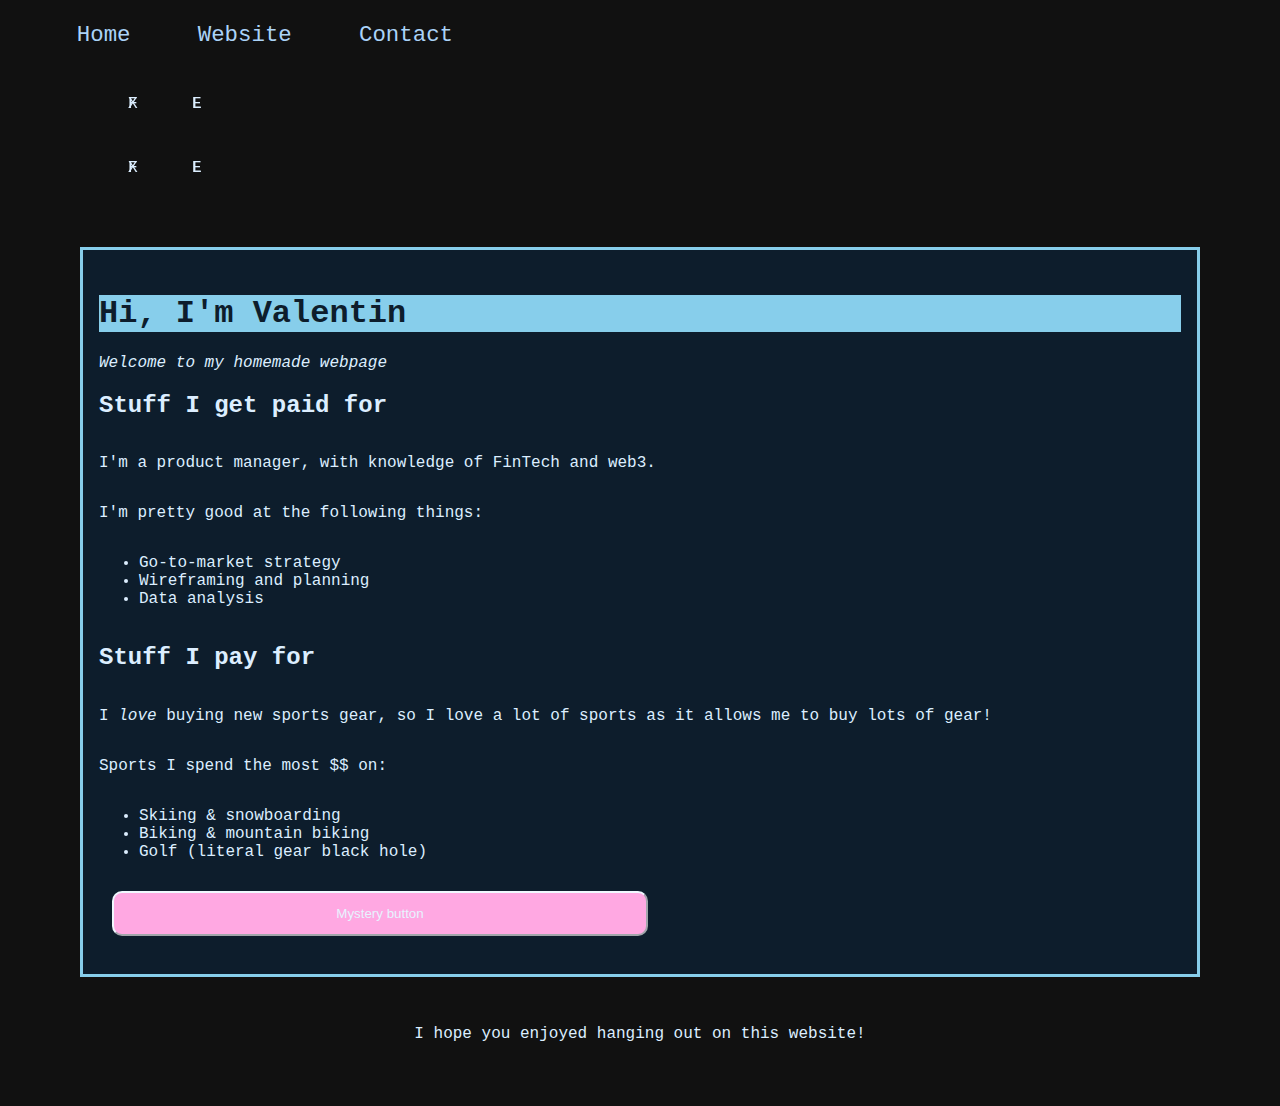
<file: index.html>
<!DOCTYPE html>
<html lang="en">
<head>
  <meta charset="UTF-8">
  <meta http-equiv="X-UA-Compatible" content="IE=edge">
  <meta name="viewport" content="width=device-width, initial-scale=1.0">
  <link rel="stylesheet" href="style.css">
  <title>Valentin's Website</title>
</head>

<body>

  <nav class="navMenu">
    <a href="#">Home</a>
    <a href="https://valentinblehaut.com">Website</a>
    <a href="contact.html">Contact</a>
    <div class="dot"></div>
  </nav>

  <div id="spinnyboi">
    <div>
      <div id="cube" style="width: 4em; height: 8em;">
        <div style="transform: translate3d(0em, 0em, 2em)"><div>F</div></div>
        <div style="transform: translate3d(4em, 0em, 2em)"><div>L</div></div>
        <div style="transform: translate3d(0em, 4em, 2em)"><div>F</div></div>
        <div style="transform: translate3d(4em, 4em, 2em)"><div>L</div></div>
        <div style="transform: translate3d(0em, 0em, -2em)"><div>X</div></div>
        <div style="transform: translate3d(4em, 0em, -2em)"><div>E</div></div>
        <div style="transform: translate3d(0em, 4em, -2em)"><div>X</div></div>
        <div style="transform: translate3d(4em, 4em, -2em)"><div>E</div></div>
      </div>
    </div>
  </div>

  <main id="content">
    <h1 class="myName">Hi, I'm Valentin</h1>
    <div class="introText">Welcome to my homemade webpage</div>

    <h2>Stuff I get paid for</h2>
    <p>I'm a product manager, with knowledge of FinTech and web3.</p>
    <p>I'm pretty good at the following things:</p>
    <ul>
      <li>Go-to-market strategy</li>
      <li>Wireframing and planning</li>
      <li>Data analysis</li>
    </ul>
    
    <h2>Stuff I pay for</h2>
    <p>I <em>love</em> buying new sports gear, so I love a lot of sports as it allows me to buy lots of gear!</p>
    <p>Sports I spend the most $$ on:</p>
    <ul>
      <li>Skiing & snowboarding</li>
      <li>Biking & mountain biking</li>
      <li>Golf (literal gear black hole)</li>
    </ul>

    <button id="mysteryButton">Mystery button</button>
  </main>

  <script type="text/javascript" src="script.js"></script>
</body>

<footer>
  <p>I hope you enjoyed hanging out on this website!</p>
</footer>

</html>
</file>
<file: style.css>
body {
    padding: 0;
    margin: 0;

    width: 100%;
    height: 100%;

    background-color: #111111;
    font-family: 'JetBrains Mono', monospace;

    font-size: 16px;
    color: rgb(220, 238, 255);
}  

.navMenu {
    display: inline-flex;
    align-items: center;
    justify-content: center;
    padding-left: 2em;
}

.navMenu a {
    color: rgb(171, 211, 248);
    font-size: 1.4em;
    text-decoration: none;
    flex-direction: column;
    padding-left: 2em;
    padding-top: 1em;
    padding-right: 1em;
    margin-bottom: 1em;
}

#spinnyboi {
    display: flex;
    padding-left: 8em;
    padding-top: 1.5em;
    padding-bottom: 1.5em;
}

#cube {
    position: relative;
    transform-style: preserve-3d;
    animation: spin 20s linear infinite;
  }
  
#cube > div {
position: absolute;
transform-style: preserve-3d;
}

@keyframes spin {
from { transform: rotateX(-0.06turn) rotateY(0turn); }
to { transform: rotateX(-0.06turn) rotateY(1turn); }
}

#cube > div > div {
animation: un-spin 20s linear infinite;
}

@keyframes un-spin {
from { transform: rotateY(0turn); }
to { transform: rotateY(-1turn); }
}


.navMenu a:hover{
    color: rgb(226, 247, 255);
}

main {
    padding: 1.5em;
    border: solid skyblue;
    background-color: rgb(13, 29, 44);

    display: flex;
    flex-direction: column;
    flex-wrap: wrap;
    justify-content: center;
    align-items: left;
    padding-left: 1em;
    padding-right: 1em;

    margin-left: 5em;
    margin-right: 5em;
}

h1 {
    color: rgb(13, 29, 44);
    background-color: skyblue;
}

main div.introText {
    font-style: italic;
}

footer {
    display: flex;
    flex-wrap: wrap;
    align-items: center;
    margin-top: 2em;
    margin-bottom: 2em;
    justify-content: center;
}

button, input.submit {
    margin-top: 1em;
    margin-bottom: 1em;
    margin-right: 40em;
    margin-left: 1em;
    padding: 1em;
    background-color: rgb(255, 168, 226);
    color: rgb(231, 243, 255);
    border-radius: 10px;
    border-color: aliceblue;
    -ms-flex-align: flex-end;
}

#linkedin {
    text-decoration: none;
    color: skyblue;
}
</file>
